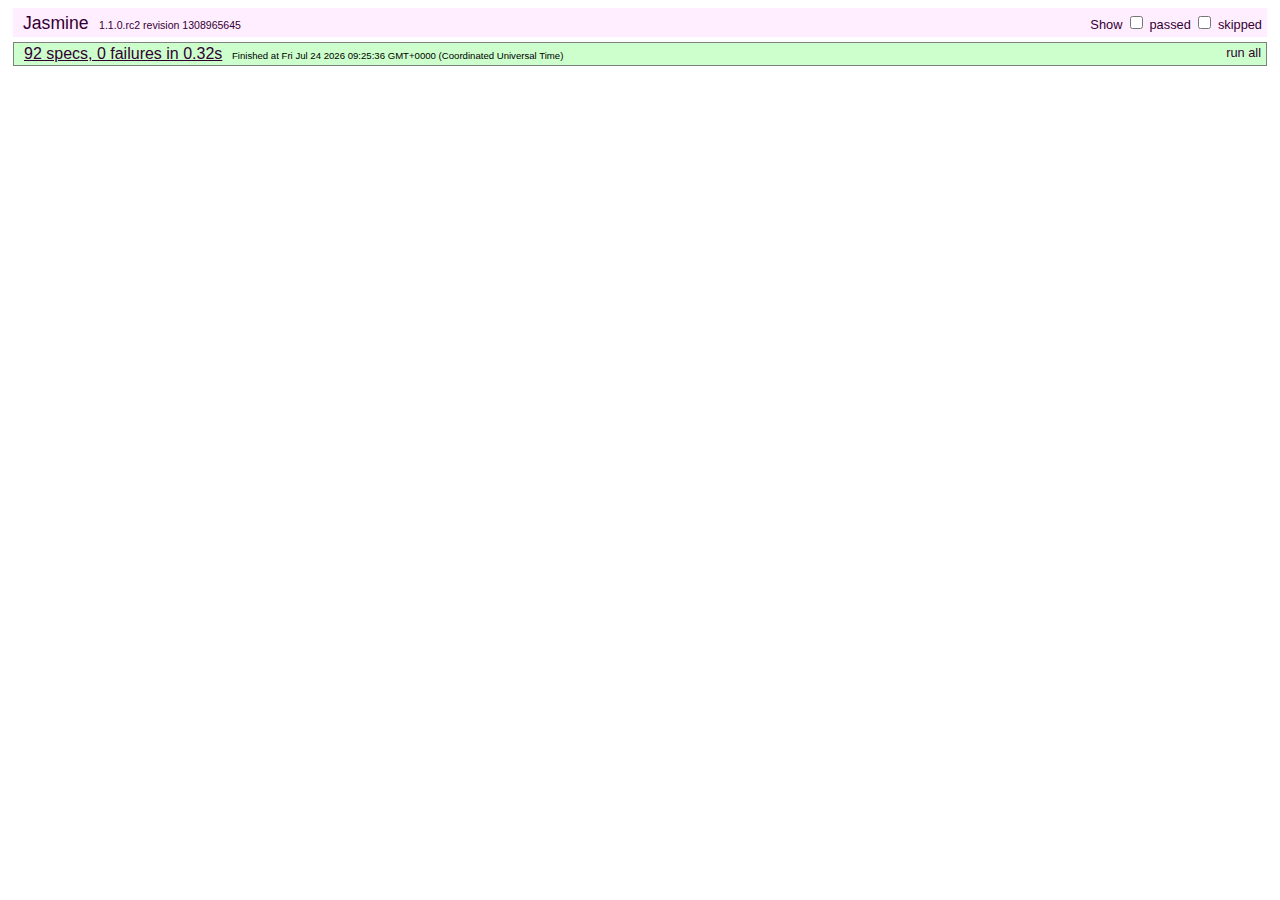
<file: test/index.html>
<!DOCTYPE HTML PUBLIC "-//W3C//DTD HTML 4.01 Transitional//EN"
  "http://www.w3.org/TR/html4/loose.dtd">
<html>
<head>
	<title>deck.js - Jasmine Test Runner</title>
	<link rel="stylesheet" type="text/css" href="lib/jasmine.css">
	<script type="text/javascript" src="../modernizr.custom.js"></script>
	<script type="text/javascript" src="lib/jasmine.js"></script>
	<script type="text/javascript" src="lib/jasmine-html.js"></script>
	<script src="../jquery-1.7.2.min.js"></script>
	<script type="text/javascript" src="lib/jasmine-jquery.js"></script>

	<!-- include source files here... -->
	<script type="text/javascript" src="../core/deck.core.js"></script>
	<script type="text/javascript" src="../extensions/hash/deck.hash.js"></script>
	<script type="text/javascript" src="../extensions/menu/deck.menu.js"></script>
	<script type="text/javascript" src="../extensions/goto/deck.goto.js"></script>
	<script type="text/javascript" src="../extensions/status/deck.status.js"></script>
	<script type="text/javascript" src="../extensions/navigation/deck.navigation.js"></script>
	<script type="text/javascript" src="../extensions/scale/deck.scale.js"></script>

	<!-- include spec files here... -->
	<script type="text/javascript" src="settings.js"></script>
	<script type="text/javascript" src="spec.core.js"></script>
	<script type="text/javascript" src="spec.menu.js"></script>
	<script type="text/javascript" src="spec.goto.js"></script>
	<script type="text/javascript" src="spec.navigation.js"></script>
	<script type="text/javascript" src="spec.hash.js"></script>
	<script type="text/javascript" src="spec.status.js"></script>
	<script type="text/javascript" src="spec.scale.js"></script>
</head>

<body>
<script type="text/javascript">
	jasmine.getEnv().addReporter(new jasmine.TrivialReporter());
	jasmine.getEnv().execute();
</script>
</body>
</html>
</file>
<file: test/lib/jasmine.css>
body {
  font-family: "Helvetica Neue Light", "Lucida Grande", "Calibri", "Arial", sans-serif;
}


.jasmine_reporter a:visited, .jasmine_reporter a {
  color: #303; 
}

.jasmine_reporter a:hover, .jasmine_reporter a:active {
  color: blue; 
}

.run_spec {
  float:right;
  padding-right: 5px;
  font-size: .8em;
  text-decoration: none;
}

.jasmine_reporter {
  margin: 0 5px;
}

.banner {
  color: #303;
  background-color: #fef;
  padding: 5px;
}

.logo {
  float: left;
  font-size: 1.1em;
  padding-left: 5px;
}

.logo .version {
  font-size: .6em;
  padding-left: 1em;
}

.runner.running {
  background-color: yellow;
}


.options {
  text-align: right;
  font-size: .8em;
}




.suite {
  border: 1px outset gray;
  margin: 5px 0;
  padding-left: 1em;
}

.suite .suite {
  margin: 5px; 
}

.suite.passed {
  background-color: #dfd;
}

.suite.failed {
  background-color: #fdd;
}

.spec {
  margin: 5px;
  padding-left: 1em;
  clear: both;
}

.spec.failed, .spec.passed, .spec.skipped {
  padding-bottom: 5px;
  border: 1px solid gray;
}

.spec.failed {
  background-color: #fbb;
  border-color: red;
}

.spec.passed {
  background-color: #bfb;
  border-color: green;
}

.spec.skipped {
  background-color: #bbb;
}

.messages {
  border-left: 1px dashed gray;
  padding-left: 1em;
  padding-right: 1em;
}

.passed {
  background-color: #cfc;
  display: none;
}

.failed {
  background-color: #fbb;
}

.skipped {
  color: #777;
  background-color: #eee;
  display: none;
}


/*.resultMessage {*/
  /*white-space: pre;*/
/*}*/

.resultMessage span.result {
  display: block;
  line-height: 2em;
  color: black;
}

.resultMessage .mismatch {
  color: black;
}

.stackTrace {
  white-space: pre;
  font-size: .8em;
  margin-left: 10px;
  max-height: 5em;
  overflow: auto;
  border: 1px inset red;
  padding: 1em;
  background: #eef;
}

.finished-at {
  padding-left: 1em;
  font-size: .6em;
}

.show-passed .passed,
.show-skipped .skipped {
  display: block;
}


#jasmine_content {
  position:fixed;
  right: 100%;
}

.runner {
  border: 1px solid gray;
  display: block;
  margin: 5px 0;
  padding: 2px 0 2px 10px;
}
</file>
